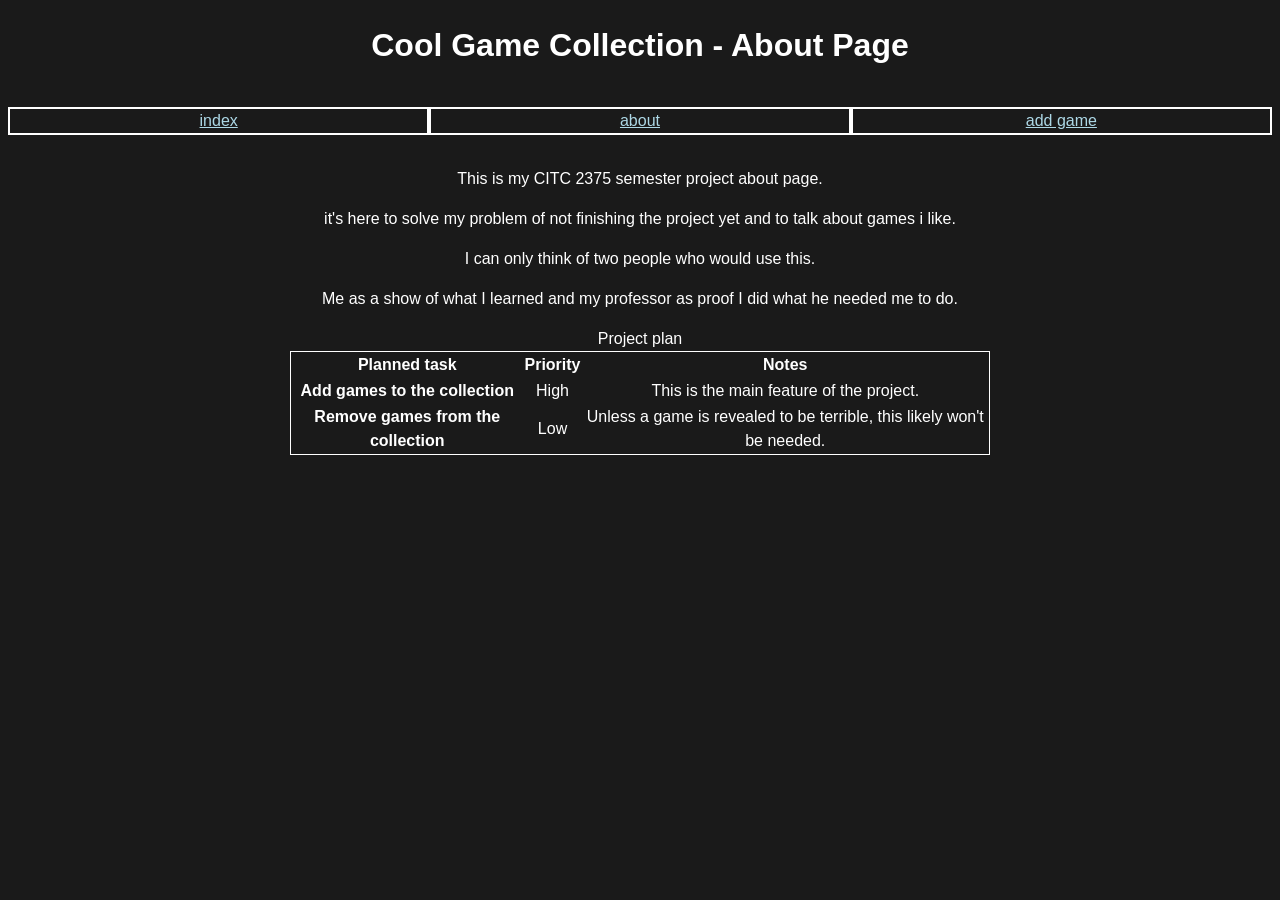
<file: client/about.html>
<!doctype html>
<html lang="en">
<head>
  <link rel="stylesheet" href="css/styles.css">
  <meta charset="UTF-8">
  <meta name="viewport" content="width=device-width, initial-scale=1.0">
  <title>Cool Game Collection</title>
<!--tab title and such-->
</head>
<body>
  <header>
<!--title-->
    <h1>Cool Game Collection - About Page</h1>
  </header>

  <nav style="display: flex; gap: 0;">
<!--links-->
    <p class="nav-link"><a href=".\index.html">index</a></p><p class="nav-link"><a href=".\about.html">about</a></p><p class="nav-link"><a href=".\add.html">add game</a></p>
  </nav>
  
  <main>
    <p>This is my CITC 2375 semester project about page.</p><p> 
         it's here to solve my problem of not finishing
          the project yet and to talk about games i like.</p><p>   
           I can only think of two people who would use this.</p><p>   
           Me as a show of what I learned and my professor as proof I did what he needed me to do.
    </p>
    <table style="margin: 0 auto; border: 1px solid white; border-collapse: collapse; max-width: 700px; width: 100%;">
      <caption>Project plan</caption>
      <tr>
        <th scope="col">Planned task</th>
        <th scope="col">Priority</th>
        <th scope="col">Notes</th>
      </tr>
      <tr>
        <th scope="row">Add games to the collection</th>
        <td>High</td>
        <td>This is the main feature of the project.</td>
      </tr>
      <tr>
        <th scope="row">Remove games from the collection</th>
        <td>Low</td>
        <td>Unless a game is revealed to be terrible, this likely won't be needed.</td>
      </tr>
    </table>
<!--whats its about-->
  </main>

</body>
</html>
</file>
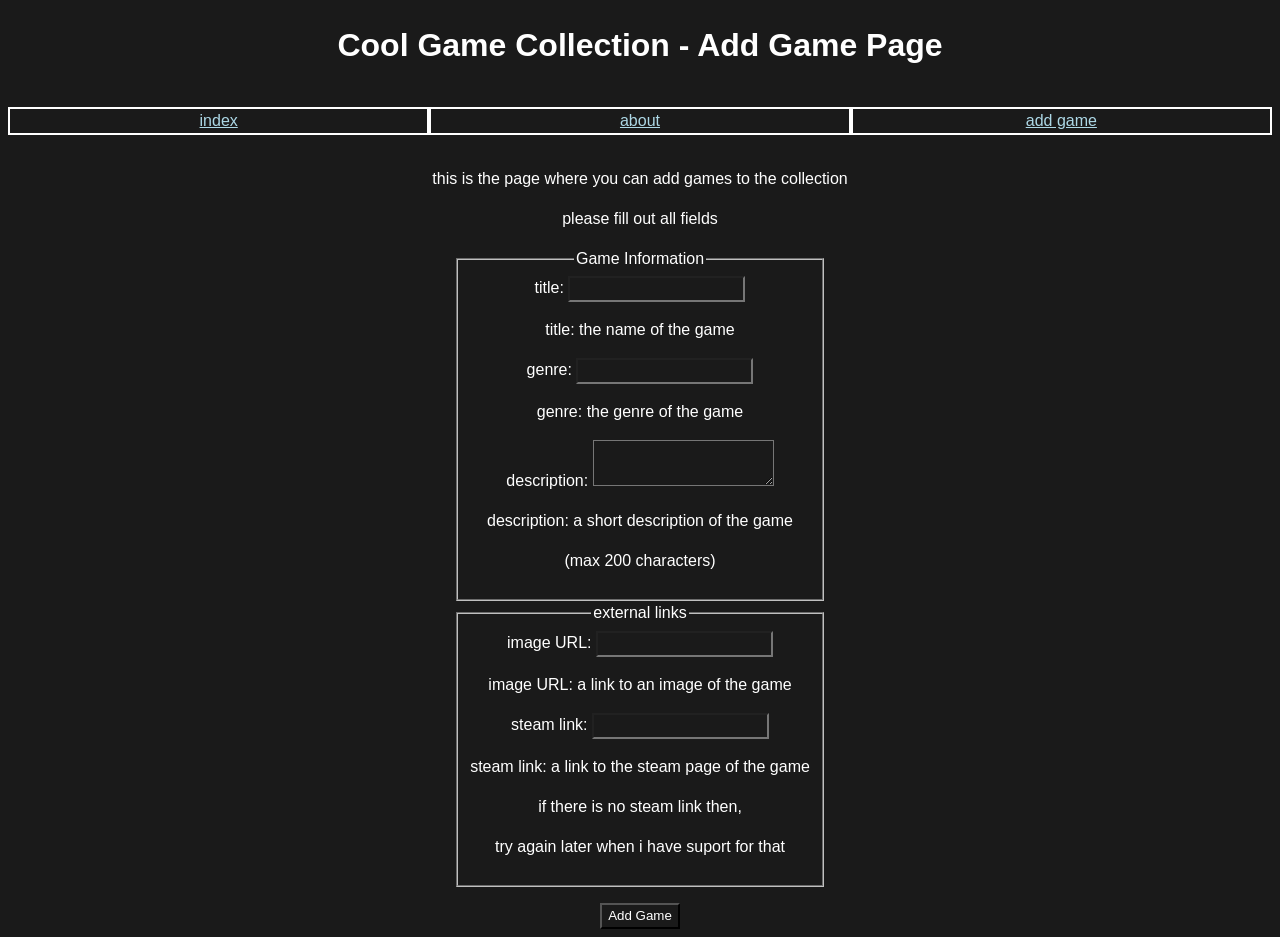
<file: client/add.html>
<!doctype html>
<html lang="en">
<head>
  <link rel="stylesheet" href="css/styles.css">
  <meta charset="UTF-8">
  <meta name="viewport" content="width=device-width, initial-scale=1.0">
  <title>Cool Game Collection</title>
<!--tab title and such-->
</head>
<body>
  <header>
<!--title-->
    <h1>Cool Game Collection - Add Game Page</h1>
  </header>

  <nav style="display: flex; gap: 0;">
<!--links-->
    <p class="nav-link"><a href=".\index.html">index</a></p><p class="nav-link"><a href=".\about.html">about</a></p><p class="nav-link"><a href=".\add.html">add game</a></p>
  </nav>
  
  <main>
    <p>this is the page where you can add games to the collection</p>
    <p>please fill out all fields</p>
    <article style="display: flex; flex-direction: column; gap: 10px;">
    <form action="" method="post">
      <fieldset>
        <legend>Game Information</legend>

      <label for="title">title:</label>
      <input type="text" name="title" id="title" required><br>
      <p>title: the name of the game</p>

      <label for="genre">genre:</label>
      <input type="text" name="genre" id="genre" required><br>
      <p>genre: the genre of the game</p>

      <label for="description" >description:</label>
      <textarea maxlength="200" name="description" id="description" required></textarea><br>
      <p>description: a short description of the game</p>
      <p>(max 200 characters)</p>

      </fieldset>

      <fieldset>
        <legend>external links</legend>

      <label for="image">image URL:</label>
      <input type="url" name="image" id="image" required><br>
      <p>image URL: a link to an image of the game</p>

      <label for="steamlink">steam link:</label>
      <input type="url" name="steamlink" id="steamlink" required><br>
      <p>steam link: a link to the steam page of the game</p>
      <p>if there is no steam link then,</p><p>try again later when i have suport for that</p>

      </fieldset>
      <p></p>

      <input type="submit" value="Add Game">
    </form>
    </article>
  </main>

</body>
</html>
</file>
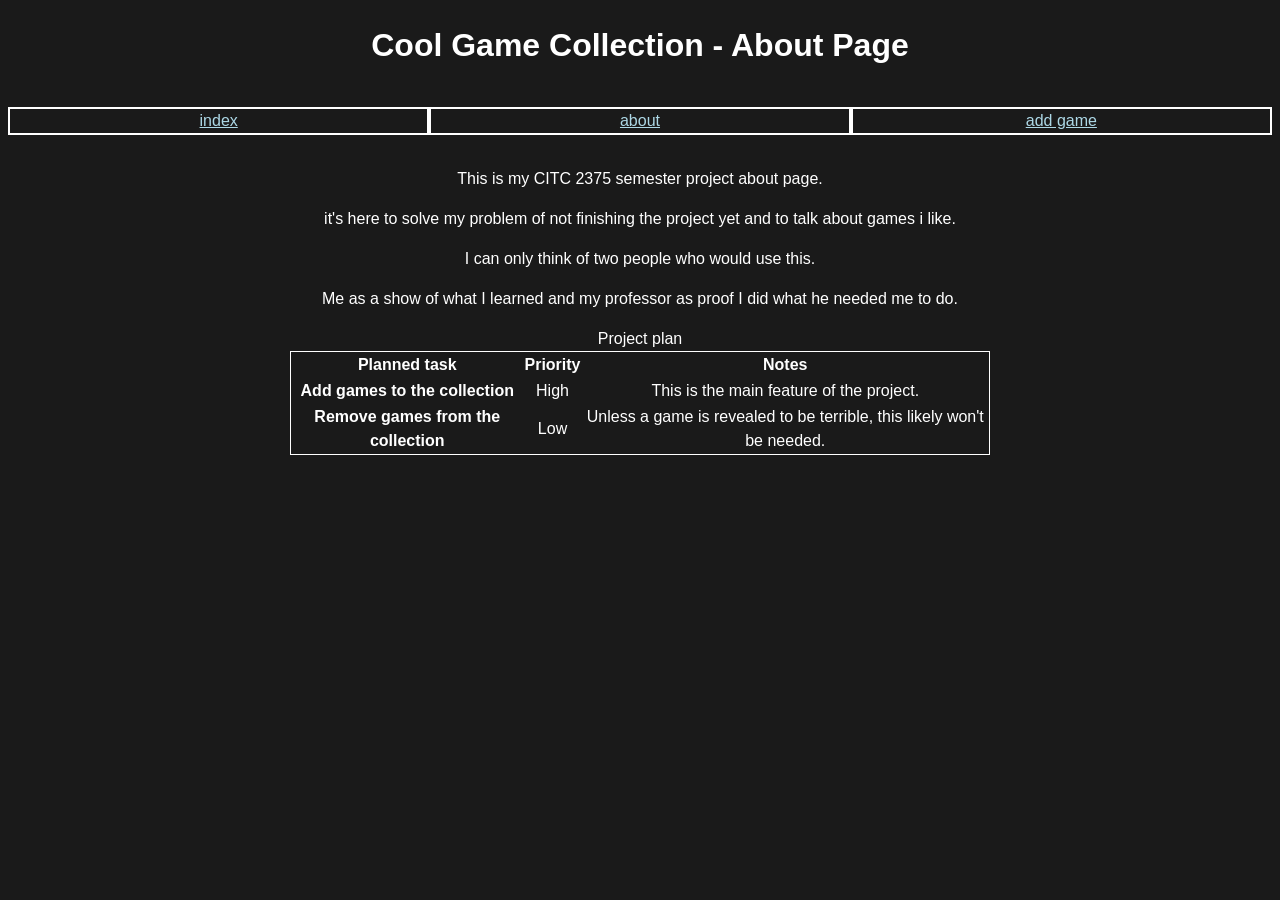
<file: client/public/about.html>
<!doctype html>
<html lang="en">
<head>
  <link rel="stylesheet" href="../src/App.css">
  <meta charset="UTF-8">
  <meta name="viewport" content="width=device-width, initial-scale=1.0">
  <title>Cool Game Collection</title>
<!--tab title and such-->
</head>
<body>
  <header>
<!--title-->
    <h1>Cool Game Collection - About Page</h1>
  </header>

  <nav style="display: flex; gap: 0;">
<!--links-->
    <p class="nav-link"><a href=".\index.html">index</a></p><p class="nav-link"><a href=".\about.html">about</a></p><p class="nav-link"><a href=".\add.html">add game</a></p>
  </nav>
  
  <main>
    <p>This is my CITC 2375 semester project about page.</p><p> 
         it's here to solve my problem of not finishing
          the project yet and to talk about games i like.</p><p>   
           I can only think of two people who would use this.</p><p>   
           Me as a show of what I learned and my professor as proof I did what he needed me to do.
    </p>
    <table style="margin: 0 auto; border: 1px solid white; border-collapse: collapse; max-width: 700px; width: 100%;">
      <caption>Project plan</caption>
      <tr>
        <th scope="col">Planned task</th>
        <th scope="col">Priority</th>
        <th scope="col">Notes</th>
      </tr>
      <tr>
        <th scope="row">Add games to the collection</th>
        <td>High</td>
        <td>This is the main feature of the project.</td>
      </tr>
      <tr>
        <th scope="row">Remove games from the collection</th>
        <td>Low</td>
        <td>Unless a game is revealed to be terrible, this likely won't be needed.</td>
      </tr>
    </table>
<!--whats its about-->
  </main>

</body>
</html>
</file>
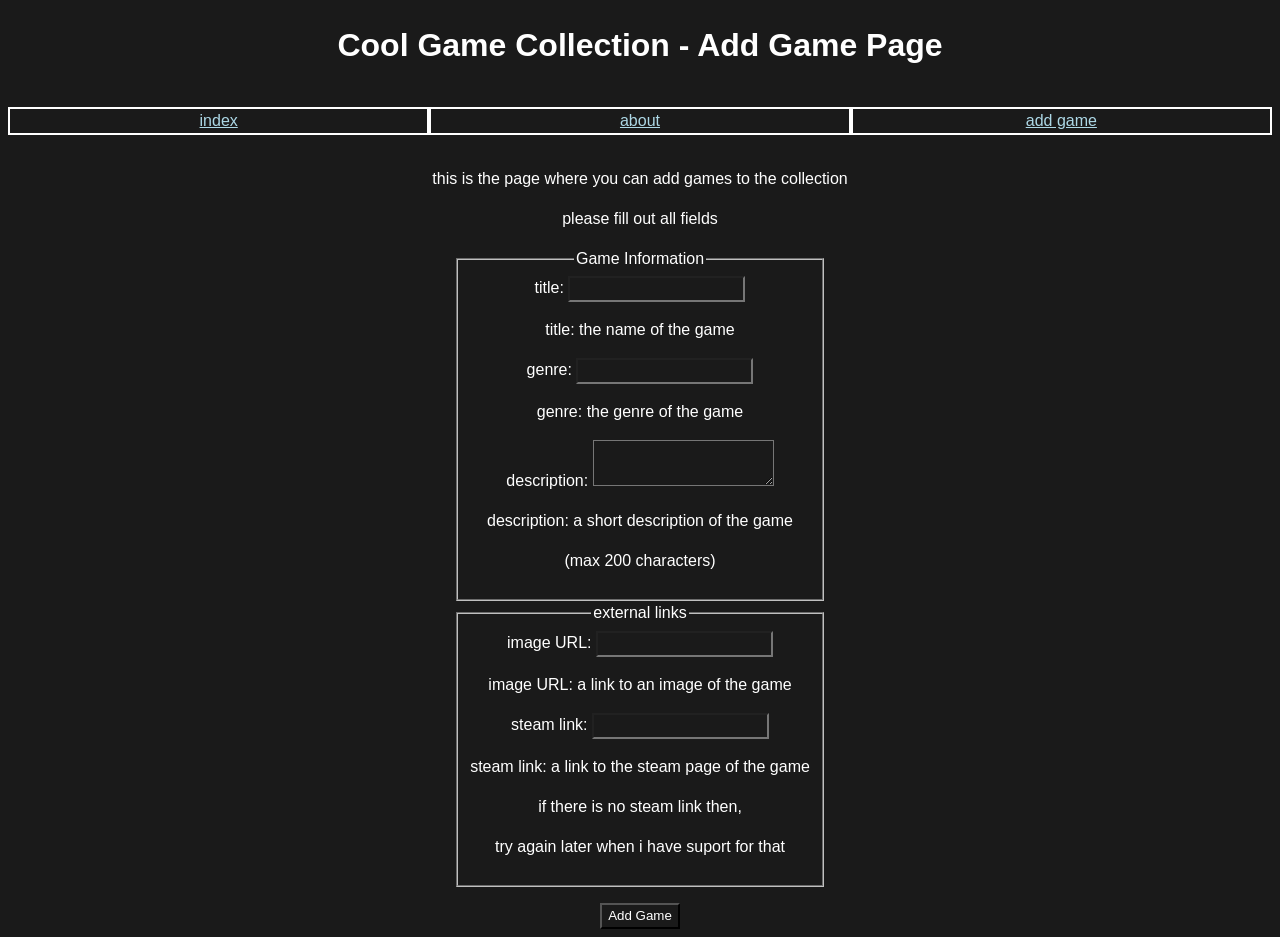
<file: client/public/add.html>
<!doctype html>
<html lang="en">
<head>
  <link rel="stylesheet" href="../src/App.css">
  <meta charset="UTF-8">
  <meta name="viewport" content="width=device-width, initial-scale=1.0">
  <title>Cool Game Collection</title>
<!--tab title and such-->
</head>
<body>
  <header>
<!--title-->
    <h1>Cool Game Collection - Add Game Page</h1>
  </header>

  <nav style="display: flex; gap: 0;">
<!--links-->
    <p class="nav-link"><a href=".\index.html">index</a></p><p class="nav-link"><a href=".\about.html">about</a></p><p class="nav-link"><a href=".\add.html">add game</a></p>
  </nav>
  
  <main>
    <p>this is the page where you can add games to the collection</p>
    <p>please fill out all fields</p>
    <article style="display: flex; flex-direction: column; gap: 10px;">
    <form action="" method="post">
      <fieldset>
        <legend>Game Information</legend>

      <label for="title">title:</label>
      <input type="text" name="title" id="title" required><br>
      <p>title: the name of the game</p>

      <label for="genre">genre:</label>
      <input type="text" name="genre" id="genre" required><br>
      <p>genre: the genre of the game</p>

      <label for="description" >description:</label>
      <textarea maxlength="200" name="description" id="description" required></textarea><br>
      <p>description: a short description of the game</p>
      <p>(max 200 characters)</p>

      </fieldset>

      <fieldset>
        <legend>external links</legend>

      <label for="image">image URL:</label>
      <input type="url" name="image" id="image" required><br>
      <p>image URL: a link to an image of the game</p>

      <label for="steamlink">steam link:</label>
      <input type="url" name="steamlink" id="steamlink" required><br>
      <p>steam link: a link to the steam page of the game</p>
      <p>if there is no steam link then,</p><p>try again later when i have suport for that</p>

      </fieldset>
      <p></p>

      <input type="submit" value="Add Game">
    </form>
    </article>
  </main>

</body>
</html>
</file>
<file: client/css/styles.css>
:root {
    --main-bg-color: #1a1a1a;
    --main-text-color: white;
    --link-color: lightblue;
    --link-alt-color: blue;
    --nav-link-border-color: black;
    --sub-bg-color: #333;
    --sub-border-color: #555;
}
*{
    font-family: sans-serif;
    text-align: center;
    align-items: center;
    justify-content: center;
    background-color: var(--main-bg-color);
    color: var(--main-text-color);
    line-height: 1.5;
    list-style-type: none;
}
.gamesArticles{
    display: grid;
    
    grid-template-columns:  repeat(auto-fit, minmax(300px, 1fr));
    justify-content: center;
    align-items: center;
    /*style="display: flex; 
    flex-wrap: wrap; 
    gap: 10px;"*/
}
a:link,a:visited {
    color: var(--link-color);
}
a:hover,a:active {
    color: var(--link-alt-color);
}
.nav-link {
    width: 49%;
    text-align: center;
    display: inline-block;
    border: 2px solid white;
}
.genre{
    background-color: var(--sub-bg-color);
    border: 1px solid var(--sub-border-color);
    padding: 5px;
}
img {
    border: 1px solid var(--sub-border-color);
    padding: 5px;
    max-width: 100%;
    background-color: var(--sub-bg-color);
    height: auto;
    width: 97.5%;
}
.favorite-toggle {
    width: 87px;
}
.games {
    border: 1px solid var(--sub-border-color);
    padding: 5px;
    margin: 5px;
    display: flex;
    flex-direction: column;
    /*max-width: 720px;
    height: 820px;*/
}/* wanted to make the flex boxes the same height but did not want the
steam link to be floating above nothing
i could not figure out how to make the steam link stay at the bottom
.steamlink {
    
}
.limbus {
    wana make a gradient but couldnt figure it out
background: radial-gradient(square,rgba(0, 0, 0, 1) 0%, rgba(26, 26, 26, 1) 100%);
}*/
.games hr {
    width: 100%;
}




/* can you fix the image going over the side on the right?*/
</file>
<file: client/src/App.css>
:root {
    --main-bg-color: #1a1a1a;
    --main-text-color: white;
    --link-color: lightblue;
    --link-alt-color: blue;
    --nav-link-border-color: black;
    --sub-bg-color: #333;
    --sub-border-color: #555;
}
*{
    font-family: sans-serif;
    text-align: center;
    align-items: center;
    justify-content: center;
    background-color: var(--main-bg-color);
    color: var(--main-text-color);
    line-height: 1.5;
    list-style-type: none;
}
.gamesArticles{
    display: grid;
    
    grid-template-columns:  repeat(auto-fit, minmax(300px, 1fr));
    justify-content: center;
    align-items: center;
    /*style="display: flex; 
    flex-wrap: wrap; 
    gap: 10px;"*/
}
a:link,a:visited {
    color: var(--link-color);
}
a:hover,a:active {
    color: var(--link-alt-color);
}
.nav-link {
    width: 49%;
    text-align: center;
    display: inline-block;
    border: 2px solid white;
}
.genre{
    background-color: var(--sub-bg-color);
    border: 1px solid var(--sub-border-color);
    padding: 5px;
}
img {
    border: 1px solid var(--sub-border-color);
    padding: 5px;
    max-width: 100%;
    background-color: var(--sub-bg-color);
    height: auto;
    width: 97.5%;
}
.favorite-toggle {
    width: 87px;
}
.games {
    border: 1px solid var(--sub-border-color);
    padding: 5px;
    margin: 5px;
    display: flex;
    flex-direction: column;
    /*max-width: 720px;
    height: 820px;*/
}/* wanted to make the flex boxes the same height but did not want the
steam link to be floating above nothing
i could not figure out how to make the steam link stay at the bottom
.steamlink {
    
}
.limbus {
    wana make a gradient but couldnt figure it out
background: radial-gradient(square,rgba(0, 0, 0, 1) 0%, rgba(26, 26, 26, 1) 100%);
}*/
.games hr {
    width: 100%;
}




/* can you fix the image going over the side on the right?*/
</file>
